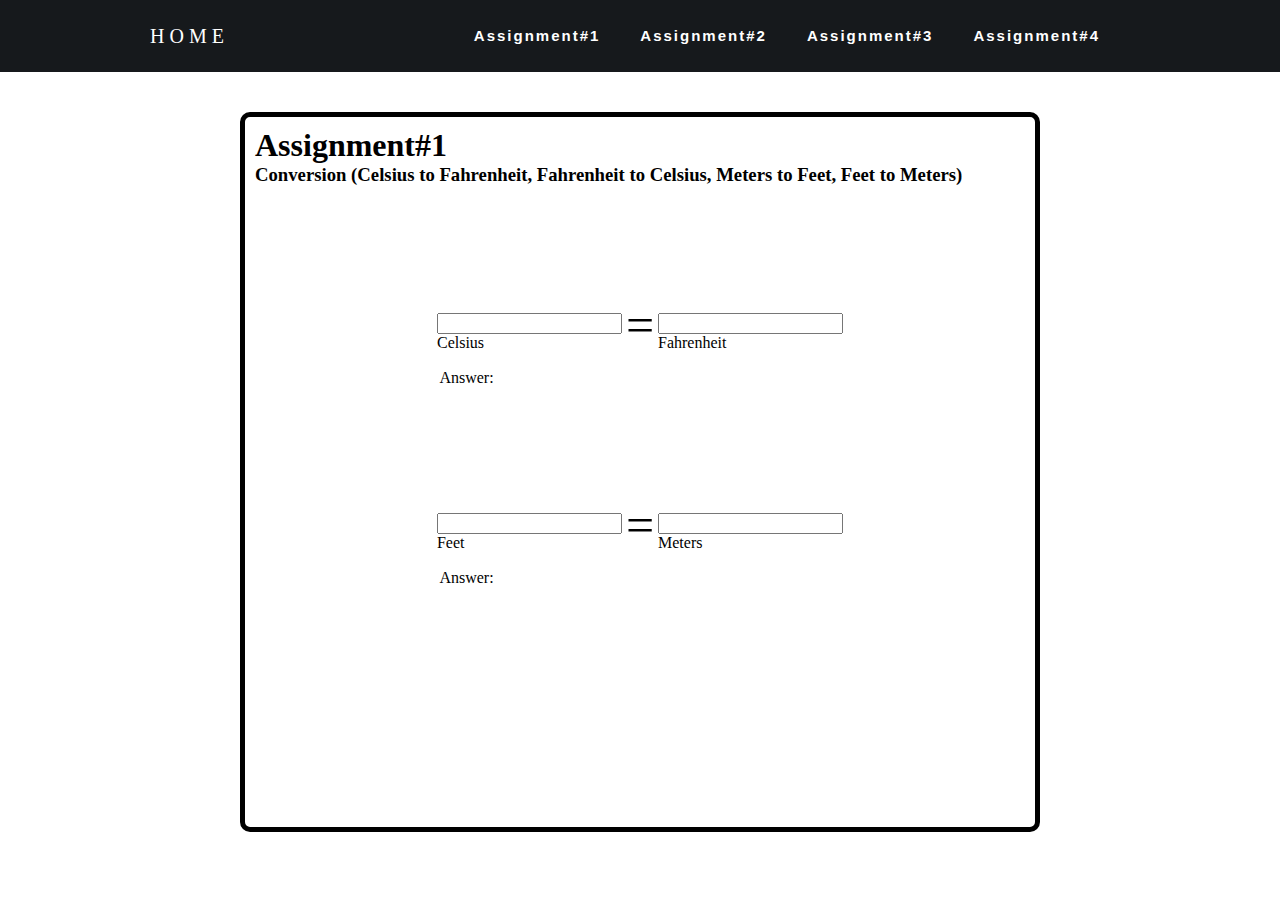
<file: Assignments/Assignment - 1.html>
<!DOCTYPE html>
<html lang="en">
<head>
    <meta charset="UTF-8">
    <meta http-equiv="X-UA-Compatible" content="IE=edge">
    <meta name="viewport" content="width=device-width, initial-scale=1.0">
    <title>Assignment1</title>
    <style>
        *{
        margin: 0px;
        padding: opx;
        box-sizing: border-box;
        }

        nav{
          display: flex;
          justify-content: space-between;
          align-items: center;
          background-color: #16191c;
          min-height: 8vh;
          padding: 0px 150px;
        }
        .logo a{
          letter-spacing: 5px;
          font-size: 20px;
          text-decoration: none;
          color: white;
          text-transform: uppercase;
        }
        .nav-links{
          display: flex;
          justify-content: space-around;
          padding: 0px 10px;
        }
        .nav-links li{ 
          list-style: none;
          margin: 10px;
        }
        .nav-links a{
          color: white;
          text-decoration: none;
          letter-spacing: 2px;
          font-weight: bold;
          font-size: 15px;
          font-family: Arial;
          padding: 10px;
          border-radius: 30px;
          transition: 0.2s;
        }
        .nav-links a:hover{
          color: black;
          background-color: white;
        }
        .nav-links a.active{
          color: black;
          background-color: white;
        }
        @media only screen and (max-width: 1150px) {
          nav{
            padding: 0px 50px;
          }
        }
        @media only screen and (max-width: 900px) {
          .hamburger {
            display: block;
            cursor: pointer;
          }
          .line{
            width: 30px;
            height: 3px;
            background-color: white;
            margin:  6px 0;
          }
          .nav-links.active{
            height: 450px;
          }
          .nav-links{
            display: block;
            height: 0px;
            position: absolute;
            top: 70px;
            left: 0;
            right: 0;
            width: 100vw;
            background: #16191c;
            transition: 0.2s;
            overflow: hidden;
          }
          .nav-links.active li{
            opacity: 100%;
          }
          .nav-links li{
            width: fit-content;
            margin: 80px auto 0 auto;
            text-align: center;
            transition: 0.4s;
            opacity: 0;
          }
          .nav-links li a{
            margin-bottom: 12px;
          }
        }
        .content{
          display:block;
          max-width: 800px;
          margin: auto;
          margin-top: 40px;
        }
        
        .wrapper{
          width: 800px;
          height: 720px;
          border: 5px solid black;
          border-radius: 10px;
          margin-bottom: 30px;
        }
        .description {
          padding: 10px;
        }
        .innerContent{
          
          height: 100px;
          margin: 100px 100px 0px 100px;
        }
        .converter {
          display: flex;
          justify-content: space-around;
          align-items: center;
          
        }
        .left-container{
         display: grid;
         padding-left: 90px;
        }
        .equal {
         font-size: 50px;
         padding-bottom: 15px;
        }
        .right-container{
          display: grid;
          padding-right: 90px;
        }
        .formula {
          display: flex;
          margin-left: 16%;
        }
        
        .formula p{
          margin-left: 10px;
        }
    </style>
</head>
<body>
  <!--Navbar-->
  <nav>
    <div class="logo">
      <a href="../index.html">Home</a>
    </div>
    <div class="hamburger">
      <div class="line"></div>
      <div class="line"></div>
      <div class="line"></div>
    </div>
    <ul class="nav-links">
      <li>
        <a href="Assignment1.html">Assignment#1</a>
      </li>
      <li>
        <a href="Assignment2.html">Assignment#2</a>
      </li>
      <li>
        <a href="Assignment3.html">Assignment#3</a>
      </li>
      <li>
        <a href="Assignment4.html">Assignment#4</a>
      </li>
    </ul>
  </nav>
  <!--Assignment different Versions-->
  <div class="content">
<!-------Celsius to Fahrenheit--------->
    <div class="wrapper">
      <div class="description">
        <h1>Assignment#1</h1>
        <h3>Conversion (Celsius to Fahrenheit, Fahrenheit to Celsius, Meters to Feet, Feet to Meters)</h3>
      </div>
        <div class="innerContent">
          <div class="converter">
            <div class="left-container">
              <input type="number" name="celsius" id="celsius">
              <label>Celsius</label>
            </div>
  
            <p class="equal">=</p>
        
            <div class="right-container">
                <input type="number" name="fahrenheit" id="fahrenheit">
                <label>Fahrenheit</label>
            </div>
        </div>
        <div class="formula">
          <label class="label">Answer:</label>
          <p class="equation" id="temperature-equation"></p>
        </div>

        </div>
    
<!-------Feet to meter--------->
      <div class="innerContent">
        <div class="converter">
          <div class="left-container">
            <input type="number" name="feet" id="feet">
            <label>Feet</label>
          </div>
  
          <p class="equal">=</p>
      
          <div class="right-container">
              <input type="number" name="meters" id="meters">
              <label>Meters</label>
          </div>
        </div>
        <div class="formula">
          <label class="label">Answer:</label>
          <p class="equation" id="lenght-equation"></p>
        </div>
      </div>
    </div>
  </div>
 
  <script>
    const celsius = document.getElementById("celsius")
    const fahrenheit = document.getElementById("fahrenheit")
    const temperatureEq = document.getElementById("temperature-equation")
    const meter = document.getElementById("meters")
    const feet = document.getElementById("feet")
    const lenghtEq = document.getElementById("lenght-equation")

    const convertTemp = (event) =>{

      const tempType = event.target.name
      const tempVal = event.target.value

      if(tempVal === ''){
        celsius.value = ''
        fahrenheit.value = ''
        temperatureEq.innerHTML = ''
      } else if(tempType === 'celsius'){
        const x = (tempVal * 9/5) +32
        fahrenheit.value = x
        temperatureEq.innerHTML = 'The ' + celsius.value + ' celsius is equivalent to ' + x + ' fahrenheit'
      } else if(tempType === 'fahrenheit'){
        const x = (tempVal - 32) * (5/9)
        celsius.value = x
        temperatureEq.innerHTML = 'The ' + fahrenheit.value + ' fahrenheit is equivalent to ' + x + ' celsius'
      }
    }

    const convertLenght = (event)=> {
      const lengthType = event.target.name
      const lengthVal = event.target.value

      if(lengthVal === ''){
        feet.value = ''
        meter.value = ''
        lenghtEq.innerHTML = ''
      } else if(lengthType === 'feet'){
        const x = Math.round((lengthVal*12)*(2.54/100)*1000000)/1000000
        meter.value = x
        lenghtEq.innerHTML ='In ' + feet.value + ' feet is equivalent to ' + x + ' meter' 
      } else if(lengthType === 'meters'){
        const x = Math.round((lengthVal*100)*(1/2.54)*(1/12)*1000000)/1000000
        feet.value = x
        lenghtEq.innerHTML = 'In ' + meter.value + ' meter is equivalent to' + x + ' feet'
      }
    }

    celsius.addEventListener("focus", convertTemp)
    celsius.addEventListener("keyup",convertTemp)
    fahrenheit.addEventListener("focus", convertTemp)
    fahrenheit.addEventListener("keyup",convertTemp)
    feet.addEventListener("focus",convertLenght)
    feet.addEventListener("keyup",convertLenght)
    meter.addEventListener("focus", convertLenght)
    meter.addEventListener("keyup", convertLenght)

    hamburger = document.querySelector(".hamburger");
    hamburger.onclick = function() {
        navBar = document.querySelector(".nav-links");
        navBar.classList.toggle("active");
    }
  </script>
</body>
</html>
</file>
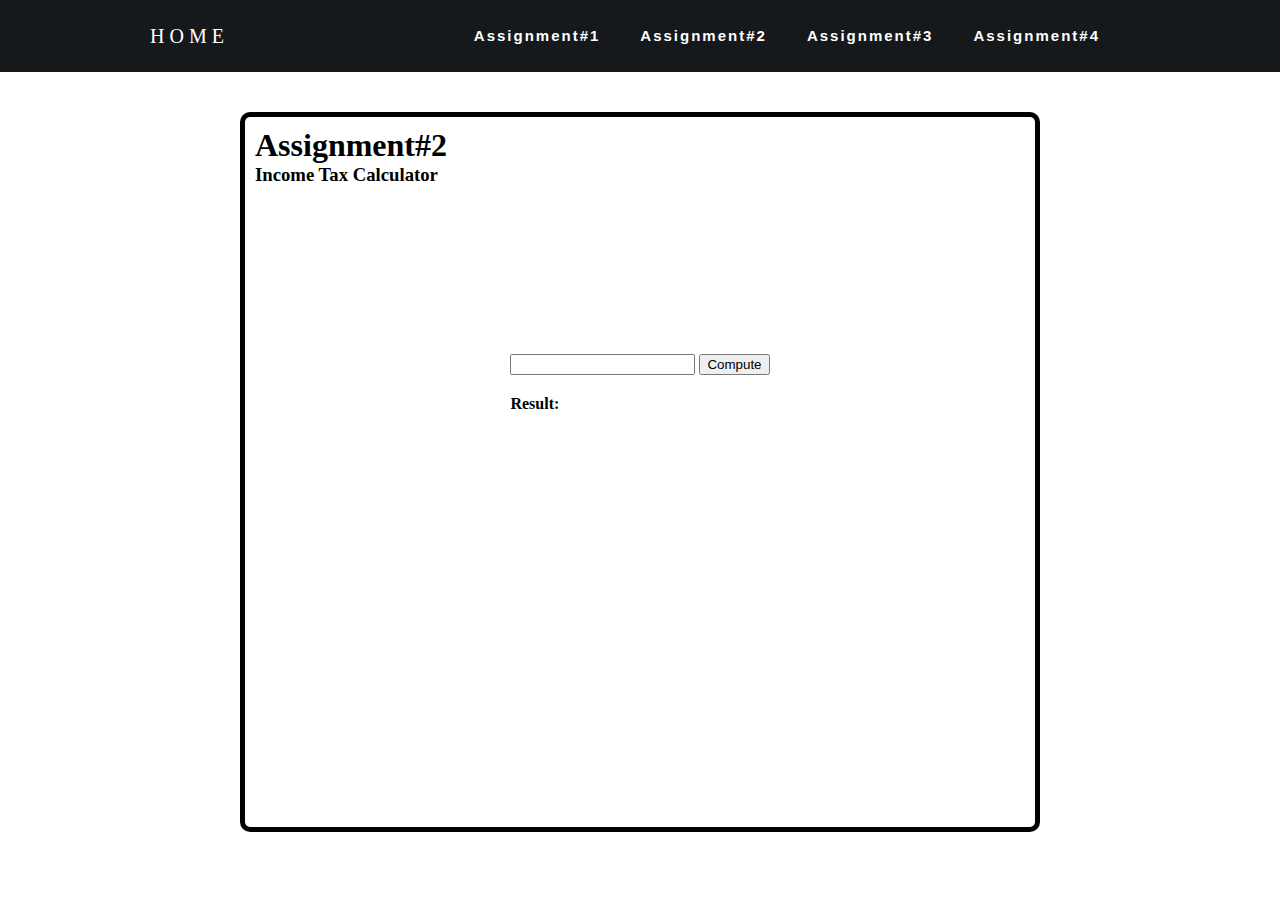
<file: Assignments/Assignment - 2.html>
<!DOCTYPE html>
<html lang="en">
<head>
    <meta charset="UTF-8">
    <meta http-equiv="X-UA-Compatible" content="IE=edge">
    <meta name="viewport" content="width=device-width, initial-scale=1.0">
    <title>Assignment2</title>
    <style>
        *{
        margin: 0px;
        padding: opx;
        box-sizing: border-box;
        }

        nav{
          display: flex;
          justify-content: space-between;
          align-items: center;
          background-color: #16191c;
          min-height: 8vh;
          padding: 0px 150px;
        }
        .logo a{
          letter-spacing: 5px;
          font-size: 20px;
          text-decoration: none;
          color: white;
          text-transform: uppercase;
        }
        .nav-links{
          display: flex;
          justify-content: space-around;
          padding: 0px 10px;
        }
        .nav-links li{ 
          list-style: none;
          margin: 10px;
        }
        .nav-links a{
          color: white;
          text-decoration: none;
          letter-spacing: 2px;
          font-weight: bold;
          font-size: 15px;
          font-family: Arial;
          padding: 10px;
          border-radius: 30px;
          transition: 0.2s;
        }
        .nav-links a:hover{
          color: black;
          background-color: white;
        }
        .nav-links a.active{
          color: black;
          background-color: white;
        }
        @media only screen and (max-width: 1150px) {
          nav{
            padding: 0px 50px;
          }
        }
        @media only screen and (max-width: 900px) {
          .hamburger {
            display: block;
            cursor: pointer;
          }
          .line{
            width: 30px;
            height: 3px;
            background-color: white;
            margin:  6px 0;
          }
          .nav-links.active{
            height: 450px;
          }
          .nav-links{
            display: block;
            height: 0px;
            position: absolute;
            top: 70px;
            left: 0;
            right: 0;
            width: 100vw;
            background: #16191c;
            transition: 0.2s;
            overflow: hidden;
          }
          .nav-links.active li{
            opacity: 100%;
          }
          .nav-links li{
            width: fit-content;
            margin: 80px auto 0 auto;
            text-align: center;
            transition: 0.4s;
            opacity: 0;
          }
          .nav-links li a{
            margin-bottom: 12px;
          }
        }
        .content{
          display:block;
          max-width: 800px;
          margin: auto;
          margin-top: 40px;
        }
        
        .wrapper{
          width: 800px;
          height: 720px;
          border: 5px solid black;
          border-radius: 10px;
          margin-bottom: 30px;
          
        }
        .description {
          padding: 10px;
        }

        .inner-content{
          display: grid;
          justify-content: center;
          margin-top: 20%;
        }
        .result {
          margin-top: 20px;
          display:  flex;
        }
        .result p{
          margin-left: 5px;
        }
        
    </style>
</head>
<body>
  <nav>
    <div class="logo">
      <a href="../index.html">Home</a>
    </div>
    <div class="hamburger">
      <div class="line"></div>
      <div class="line"></div>
      <div class="line"></div>
    </div>
    <ul class="nav-links">
      <li>
        <a href="Assignment1.html">Assignment#1</a>
      </li>
      <li>
        <a href="Assignment2.html">Assignment#2</a>
      </li>
      <li>
        <a href="Assignment3.html">Assignment#3</a>
      </li>
      <li>
        <a href="Assignment4.html">Assignment#4</a>
      </li>
    </ul>
  </nav>
  <div class="content">
        <div class="wrapper">
          <div class="description">
            <h1>Assignment#2</h1>
            <h3>Income Tax Calculator</h3>
          </div>
          <div class="inner-content">
            <div class="compute">
              <input type="number" name="taxable" id="taxable">
              <button onclick="compute()">Compute</button>
            </div>
            <div class="result">
              <label style="font-weight:bold ;">Result: </label>
              <p class="textRes" id="text-result"></p>
            </div>
          </div>
        </div> 
    </div>
    <script>
      const number = document.getElementById("taxable")
      const result = document.getElementById("text-result")

      function compute(){
        const x = number.value
        let excess, rate, fixed 

        if(x <= 250000){
          excess = 0
          rate = 0
          fixed = 0
        }else if (x <= 400000){
          excess = 250000
          rate = 0.20
          fixed = 0
        }else if(x <= 800000){
          excess = 400000
          rate = 0.25
          fixed = 30000 
        }else if(x <= 2000000){
          excess = 800000
          rate = 0.30
          fixed = 130000
        }else if(x <= 8000000){
          excess = 2000000
          rate = 0.32
          fixed = 490000
        } else{
          excess = 8000000
          rate = 0.35
          fixed = 2410000
        }
        const incomeTax = (x - excess)*rate + fixed
        result.innerHTML = 'The income tax is '+ incomeTax
      }
      hamburger = document.querySelector(".hamburger");
      hamburger.onclick = function() {
        navBar = document.querySelector(".nav-links");
        navBar.classList.toggle("active");
      }
    </script>
  </body>
</html>
</file>
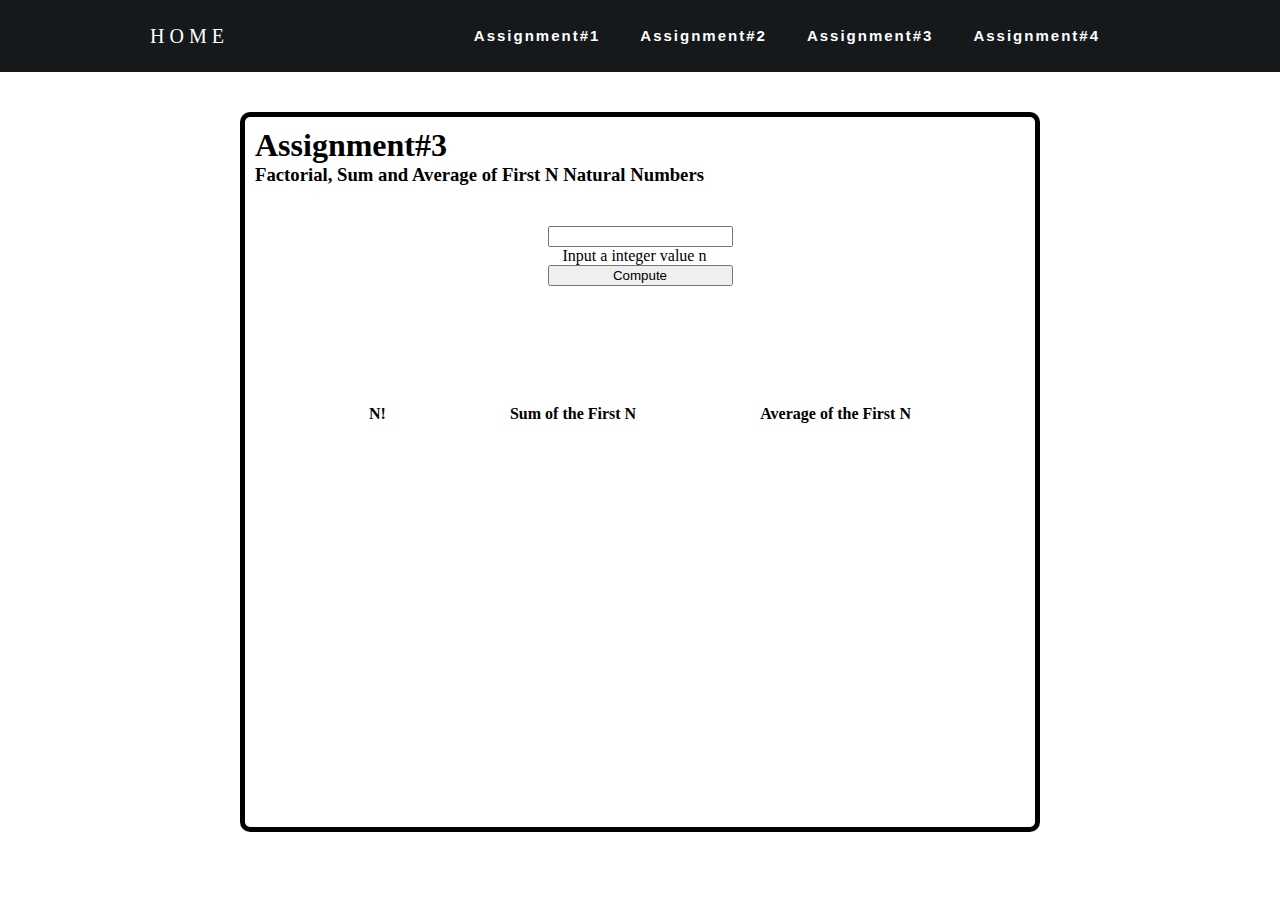
<file: Assignments/Assignment - 3.html>
<!DOCTYPE html>
<html lang="en">
<head>
    <meta charset="UTF-8">
    <meta http-equiv="X-UA-Compatible" content="IE=edge">
    <meta name="viewport" content="width=device-width, initial-scale=1.0">
    <title>Assignment3</title>
    <style>
        *{
        margin: 0px;
        padding: opx;
        box-sizing: border-box;
        }

        nav{
          display: flex;
          justify-content: space-between;
          align-items: center;
          background-color: #16191c;
          min-height: 8vh;
          padding: 0px 150px;
        }
        .logo a{
          letter-spacing: 5px;
          font-size: 20px;
          text-decoration: none;
          color: white;
          text-transform: uppercase;
        }
        .nav-links{
          display: flex;
          justify-content: space-around;
          padding: 0px 10px;
        }
        .nav-links li{ 
          list-style: none;
          margin: 10px;
        }
        .nav-links a{
          color: white;
          text-decoration: none;
          letter-spacing: 2px;
          font-weight: bold;
          font-size: 15px;
          font-family: Arial;
          padding: 10px;
          border-radius: 30px;
          transition: 0.2s;
        }
        .nav-links a:hover{
          color: black;
          background-color: white;
        }
        .nav-links a.active{
          color: black;
          background-color: white;
        }
        @media only screen and (max-width: 1150px) {
          nav{
            padding: 0px 50px;
          }
        }
        @media only screen and (max-width: 900px) {
          .hamburger {
            display: block;
            cursor: pointer;
          }
          .line{
            width: 30px;
            height: 3px;
            background-color: white;
            margin:  6px 0;
          }
          .nav-links.active{
            height: 450px;
          }
          .nav-links{
            display: block;
            height: 0px;
            position: absolute;
            top: 70px;
            left: 0;
            right: 0;
            width: 100vw;
            background: #16191c;
            transition: 0.2s;
            overflow: hidden;
          }
          .nav-links.active li{
            opacity: 100%;
          }
          .nav-links li{
            width: fit-content;
            margin: 80px auto 0 auto;
            text-align: center;
            transition: 0.4s;
            opacity: 0;
          }
          .nav-links li a{
            margin-bottom: 12px;
          }
        }
        .content{
          display:block;
          max-width: 800px;
          margin: auto;
          margin-top: 40px;
        }
        
        .wrapper{
          width: 800px;
          height: 720px;
          border: 5px solid black;
          border-radius: 10px;
          margin-bottom: 30px;
        }
        .description {
          padding: 10px;
        }
        .input-area{
          display: grid;
          justify-content: center;
          margin-top: 30px;
        }
        .result {
          display: flex;
          justify-content: center;
          justify-content: space-evenly;
          margin-top: 15%;
        }
        .result label{
          font-weight: bold;
        }
    </style>
</head>
  <body>
    <nav>
      <div class="logo">
        <a href="../index.html">Home</a>
      </div>
      <div class="hamburger">
        <div class="line"></div>
        <div class="line"></div>
        <div class="line"></div>
      </div>
      <ul class="nav-links">
        <li>
          <a href="Assignment1.html">Assignment#1</a>
        </li>
        <li>
          <a href="Assignment2.html">Assignment#2</a>
        </li>
        <li>
          <a href="Assignment3.html">Assignment#3</a>
        </li>
        <li>
          <a href="Assignment4.html">Assignment#4</a>
        </li>
      </ul>
    </nav>
    <div class="content">
      <div class="wrapper">
        <div class="description">
          <h1>Assignment#3</h1>
          <h3>Factorial, Sum and Average of First N Natural Numbers</h3>
        </div>

        <div class="inner-content">
          <div class="input-area">
            <input type="number" id="number" name="number">
            <label for="number"style="padding-left: 15px;">Input a integer value n</label>
            <button onclick="nthFactorial(); sumFirstN(); AverageN()">Compute</button>
          </div>
          
          <div class="result">
            <div class="result-box">
              <label>N!</label>
              <p id="nthFac-id"></p>
            </div>
            <div class="result-box">
              <label>Sum of the First N</label>
              <p id="sumN" ></p>
            </div>
            
            <div class="result-box">
              <label>Average of the First N</label>
              <p id="AverageN"></p>
            </div>
          </div>
        </div>

      </div> 
  </div>
  <script>
    const integer = document.getElementById("number")
    const res1 = document.getElementById("nthFac-id")
    const res2 = document.getElementById("sumN")
    const res3 = document.getElementById("AverageN")

    function nthFactorial () {
      var x = integer.value
      let i = 1,nth = i;
      
      while(x >= i){
        nth *= i  
        i++;
      }
      res1.innerHTML = nth
    }
    function sumFirstN() {
      var x = integer.value
      let i = 1,nth = 0;

      do{
        nth += i  
        i++;
      }while(x >= i)
      
      res2.innerHTML = nth
    }
    function AverageN () {
      var x = integer.value
      let nth = 0;
      
      for(let i = 1; i < x;i++){
        nth += i;
      }
      let result = nth/x
      res3.innerHTML = result 
    }
    hamburger = document.querySelector(".hamburger");
    hamburger.onclick = function() {
        navBar = document.querySelector(".nav-links");
        navBar.classList.toggle("active");
    }
  </script>
  </body>
</html>
</file>
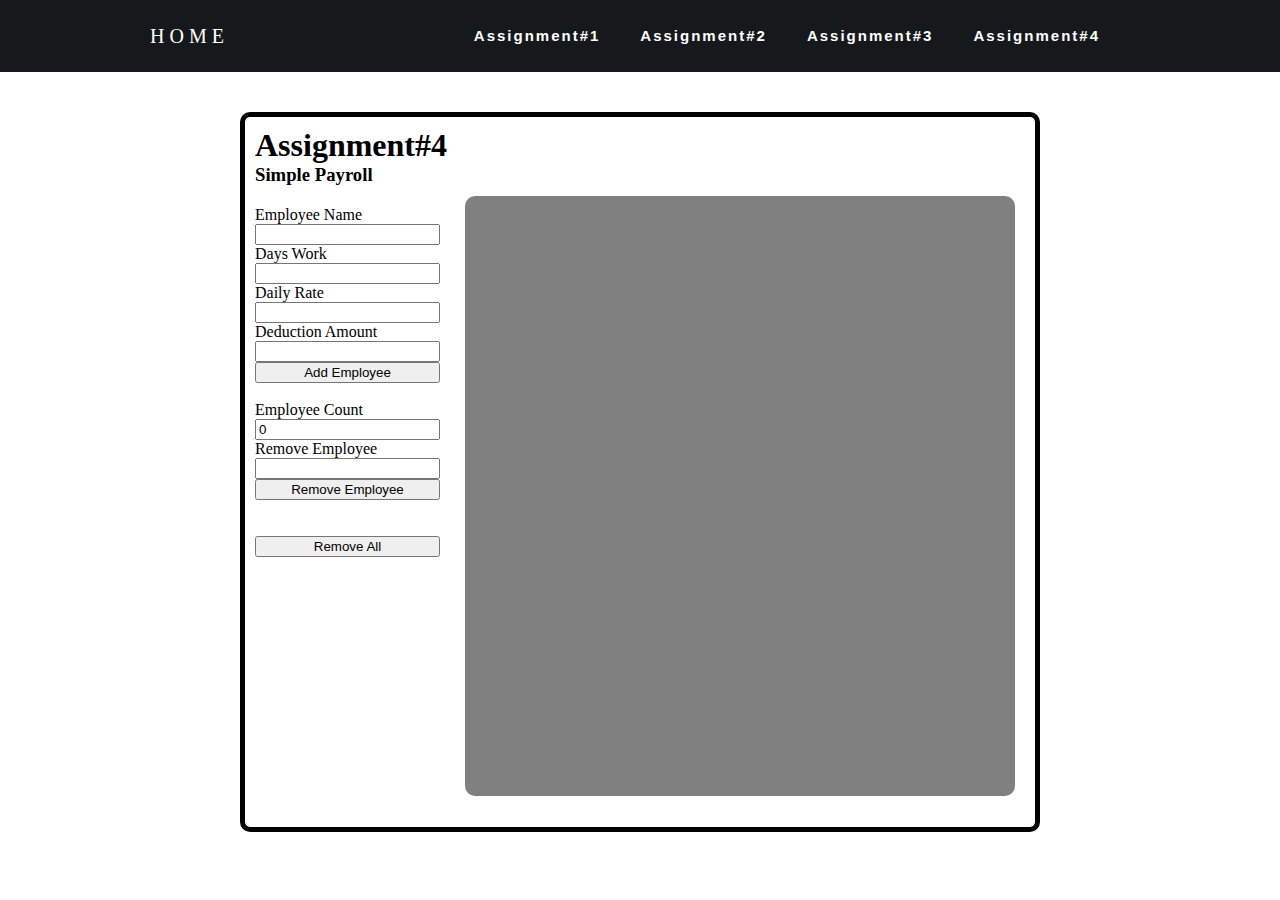
<file: Assignments/Assignment - 4.html>
<!DOCTYPE html>
<html lang="en">
<head>
    <meta charset="UTF-8">
    <meta http-equiv="X-UA-Compatible" content="IE=edge">
    <meta name="viewport" content="width=device-width, initial-scale=1.0">
    <title>Assignment</title>
    <style>
        *{
        margin: 0px;
        padding: opx;
        box-sizing: border-box;
        }

        nav{
          display: flex;
          justify-content: space-between;
          align-items: center;
          background-color: #16191c;
          min-height: 8vh;
          padding: 0px 150px;
        }
        .logo a{
          letter-spacing: 5px;
          font-size: 20px;
          text-decoration: none;
          color: white;
          text-transform: uppercase;
        }
        .nav-links{
          display: flex;
          justify-content: space-around;
          padding: 0px 10px;
        }
        .nav-links li{ 
          list-style: none;
          margin: 10px;
        }
        .nav-links a{
          color: white;
          text-decoration: none;
          letter-spacing: 2px;
          font-weight: bold;
          font-size: 15px;
          font-family: Arial;
          padding: 10px;
          border-radius: 30px;
          transition: 0.2s;
        }
        .nav-links a:hover{
          color: black;
          background-color: white;
        }
        .nav-links a.active{
          color: black;
          background-color: white;
        }
        @media only screen and (max-width: 1150px) {
          nav{
            padding: 0px 50px;
          }
        }
        @media only screen and (max-width: 900px) {
          .hamburger {
            display: block;
            cursor: pointer;
          }
          .line{
            width: 30px;
            height: 3px;
            background-color: white;
            margin:  6px 0;
          }
          .nav-links.active{
            height: 450px;
          }
          .nav-links{
            display: block;
            height: 0px;
            position: absolute;
            top: 70px;
            left: 0;
            right: 0;
            width: 100vw;
            background: #16191c;
            transition: 0.2s;
            overflow: hidden;
          }
          .nav-links.active li{
            opacity: 100%;
          }
          .nav-links li{
            width: fit-content;
            margin: 80px auto 0 auto;
            text-align: center;
            transition: 0.4s;
            opacity: 0;
          }
          .nav-links li a{
            margin-bottom: 12px;
          }
        }
        .content{
          display:block;
          max-width: 800px;
          margin: auto;
          margin-top: 40px;
        }
        
        .wrapper{
          width: 800px;
          height: 720px;
          border: 5px solid black;
          border-radius: 10px;
          margin-bottom: 30px;
        }
        .description {
          padding: 10px;
        }
        
        .leftside{
          position: relative;
          display: grid;
          float:left;
          margin:10px;
        }
        .rightside{
          background-color: gray;
          float:right;
          height: 600px;
          width: 550px;
          margin-right: 20px;
          border-radius: 10px;
          overflow: auto;
        }
    </style>
</head>
<body onload="initEmp()">
  <nav>
    <div class="logo">
      <a href="../index.html">Home</a>
    </div>
    <div class="hamburger">
      <div class="line"></div>
      <div class="line"></div>
      <div class="line"></div>
    </div>
    <ul class="nav-links">
      <li>
        <a href="Assignment1.html">Assignment#1</a>
      </li>
      <li>
        <a href="Assignment2.html">Assignment#2</a>
      </li>
      <li>
        <a href="Assignment3.html">Assignment#3</a>
      </li>
      <li>
        <a href="Assignment4.html">Assignment#4</a>
      </li>
    </ul>
  </nav>
  <div class="content">
    <div class="wrapper">
      <div class="description">
        <h1>Assignment#4</h1>
        <h3>Simple Payroll</h3>
      </div>
      <div class="inner-content">
        <div class="leftside">
          <label for="itemdesc">Employee Name</label>
          <input type="text" name="name" id="name">
          <label for="qty">Days Work</label>
          <input type="number" name="days-work" id="days-work">
          <label>Daily Rate</label>
          <input type="number" name="daily-rate" id="daily-rate">
          <label for="deduction-amount">Deduction Amount</label>
          <input type="number" name="deduction-amount" id="deduction-amount">
          <button onclick="addEmployee()">Add Employee</button>
          <br>
          <label for="numberEmp">Employee Count</label>
          <input type="number" name="numberEmp" id="numberEmp" readonly>
          <label for="N">Remove Employee</label>
          <input type="number" name="no" id="no">
          <button onclick="removeEmployee()">Remove Employee</button>
          <br>
          <br>
          <button onclick="removeAll()">Remove All</button>
        </div>
        <div class="rightside">
          <p id="list"></p>
        </div>
      </div>
    </div>  
  </div>
  <script>
    const employeeName = document.getElementById("name")
    const daysWork = document.getElementById("days-work")
    const dailyRate = document.getElementById("daily-rate")
    const deductionAmount = document.getElementById("deduction-amount")
    const employeeCount = document.getElementById("numberEmp")
    const RemoveEmp = document.getElementById("no")
    var cart = []

    function initEmp(){
      cart=[]
      employeeCount.value = cart.length
      document.getElementById("list").innerHTML= ""
    }

    function addEmployee(){

      var employee = {
        name: "",
        days: 1,
        rate: 1,
        deduction: 1,
        gross: 1,
        net: 1
      }
      employee.name = employeeName.value
      employee.days = daysWork.value
      employee.rate = dailyRate.value
      employee.deduction = deductionAmount.value
      employee.gross = employee.days * employee.rate
      employee.net = employee.gross - employee.deduction

      console.log(employee)
      cart.push(employee)
      employeeCount.value = cart.length
      showCart();
    }

    function removeEmployee(){
      var id = RemoveEmp.value
      var toDelete;

      toDelete = confirm("Delete item no. "+id+"?")
      if(toDelete){
        cart.splice(id-1,1)
        employeeCount.value = cart.length
        showCart()
      }
    }
    function removeAll(){
      var toDelete;

      toDelete = confirm("Are you sure you want to remove all Employees?")
      if(toDelete){
        initEmp()
      }
    }
    function showCart(){
      var theader = "<thead>"
        +"<tr>"
        +'<th style="text-align: center">No.</th>'
        +'<th style="text-align: center">Employee Name'
        +'<th style="text-align: center">Days Worked</th>'
        +'<th style="text-align: center">Daily Rate</th>'
        +'<th style="text-align: center">Gross Pay</th>'
        +'<th style="text-align: center">Deduction Amount</th>'
        +'<th style="text-align: center">Net Pay</th>'
        +"</tr>"
        +"</thead>"
        
        var tbody = ''
        for(let i = 0;i < cart.length; i++){
          tbody += "<tr>"
            + '<td style="text-align: center">'+(i+1)+'</td>'
            + '<td style="text-align: center">'+cart[i].name+'</td>'
            + '<td style="text-align: center">'+cart[i].days+'</td>'
            + '<td style="text-align: center">'+cart[i].rate+'</td>'
            + '<td style="text-align: center">'+cart[i].gross+'</td>'
            + '<td style="text-align: center">'+cart[i].deduction+'</td>'
            + '<td style="text-align: center">'+cart[i].net+'</td>'
            + '</tr>'
        }
       document.getElementById("list").innerHTML="<table>"+theader+tbody+"</table>"
    }


    hamburger = document.querySelector(".hamburger");
    hamburger.onclick = function() {
        navBar = document.querySelector(".nav-links");
        navBar.classList.toggle("active");
    }
  </script>
</body>
</html>
</file>
